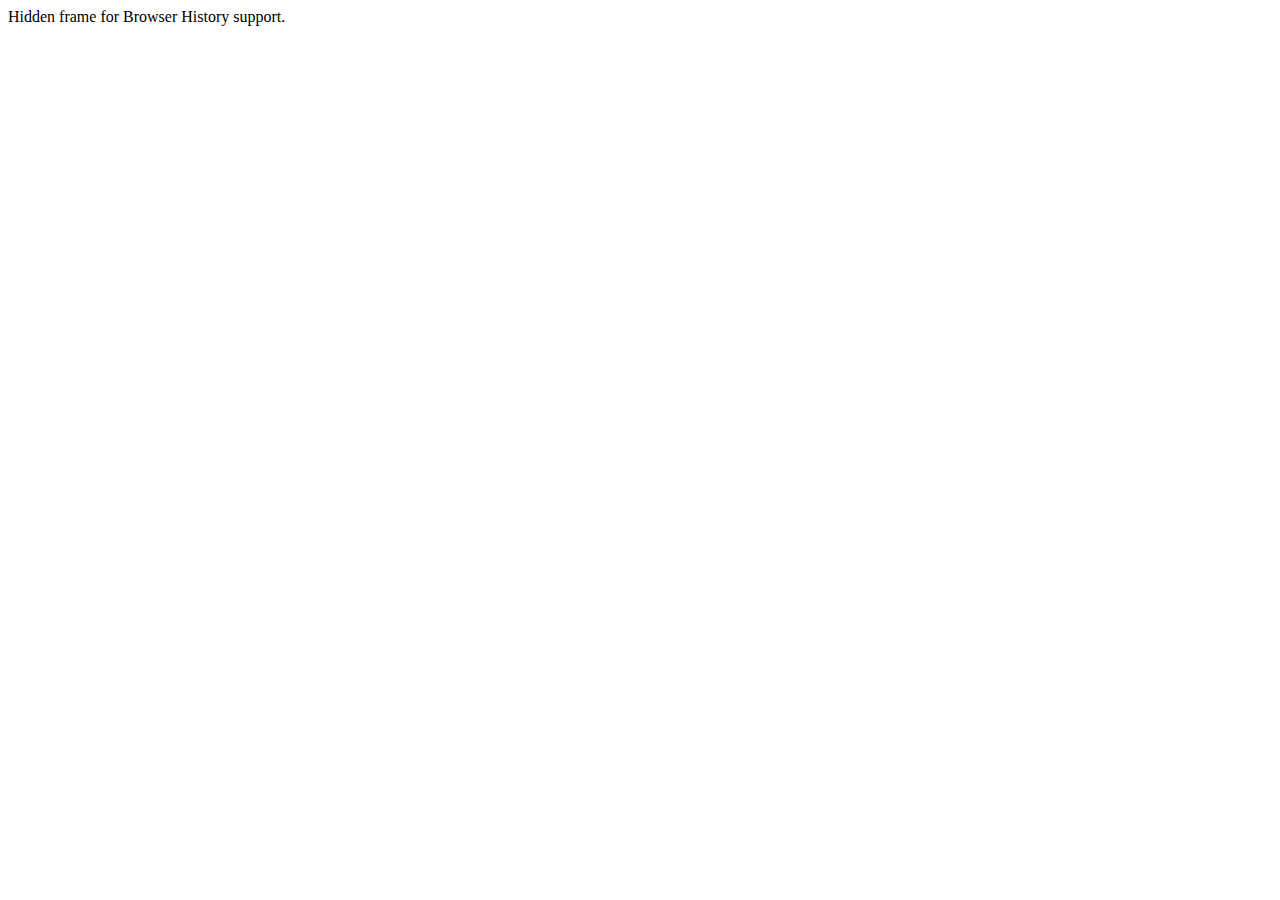
<file: WebContent/WEB-INF/resources/flex/history/historyFrame.html>
<html>
    <head>
        <META HTTP-EQUIV="Pragma" CONTENT="no-cache"> 
        <META HTTP-EQUIV="Expires" CONTENT="-1"> 
    </head>
    <body>
    <script>
        function processUrl()
        {

            var pos = url.indexOf("?");
            url = pos != -1 ? url.substr(pos + 1) : "";
            if (!parent._ie_firstload) {
                parent.BrowserHistory.setBrowserURL(url);
                try {
                    parent.BrowserHistory.browserURLChange(url);
                } catch(e) { }
            } else {
                parent._ie_firstload = false;
            }
        }

        var url = document.location.href;
        processUrl();
        document.write(encodeURIComponent(url));
    </script>
    Hidden frame for Browser History support.
    </body>
</html>
</file>
